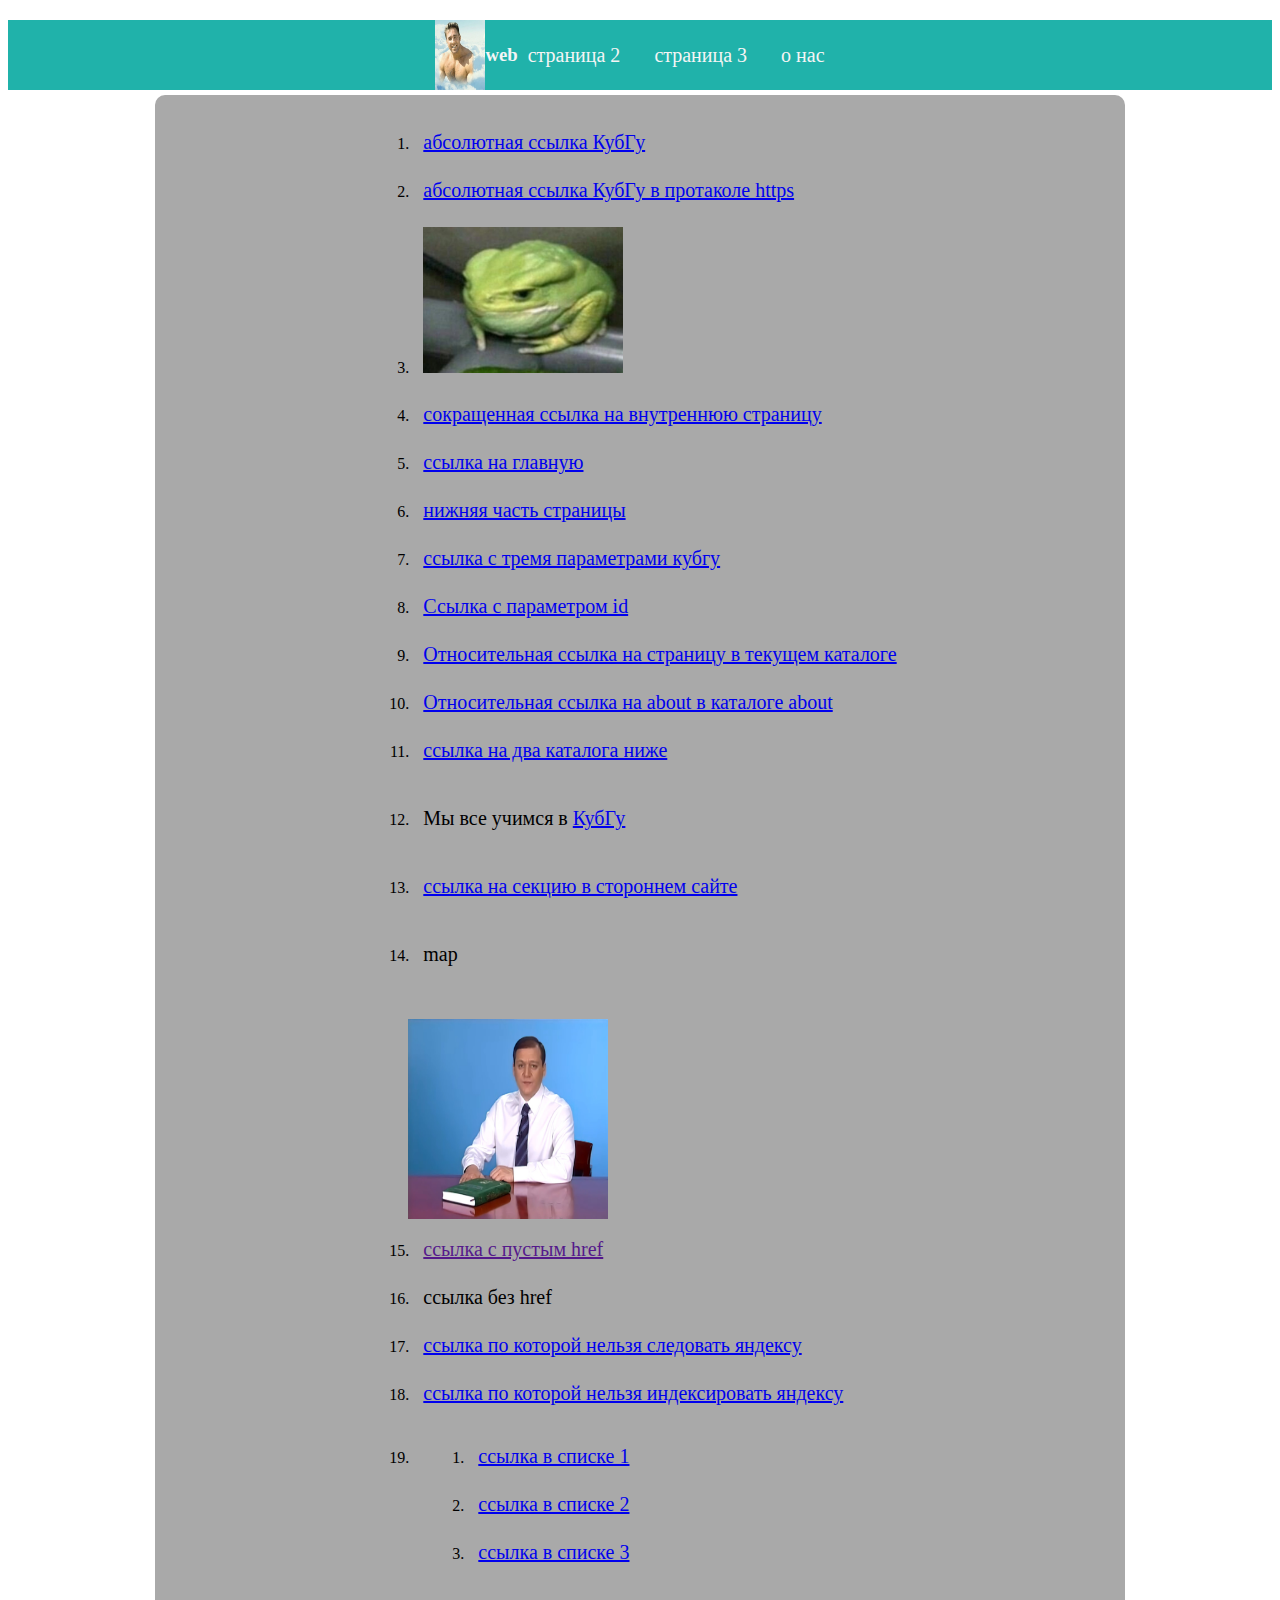
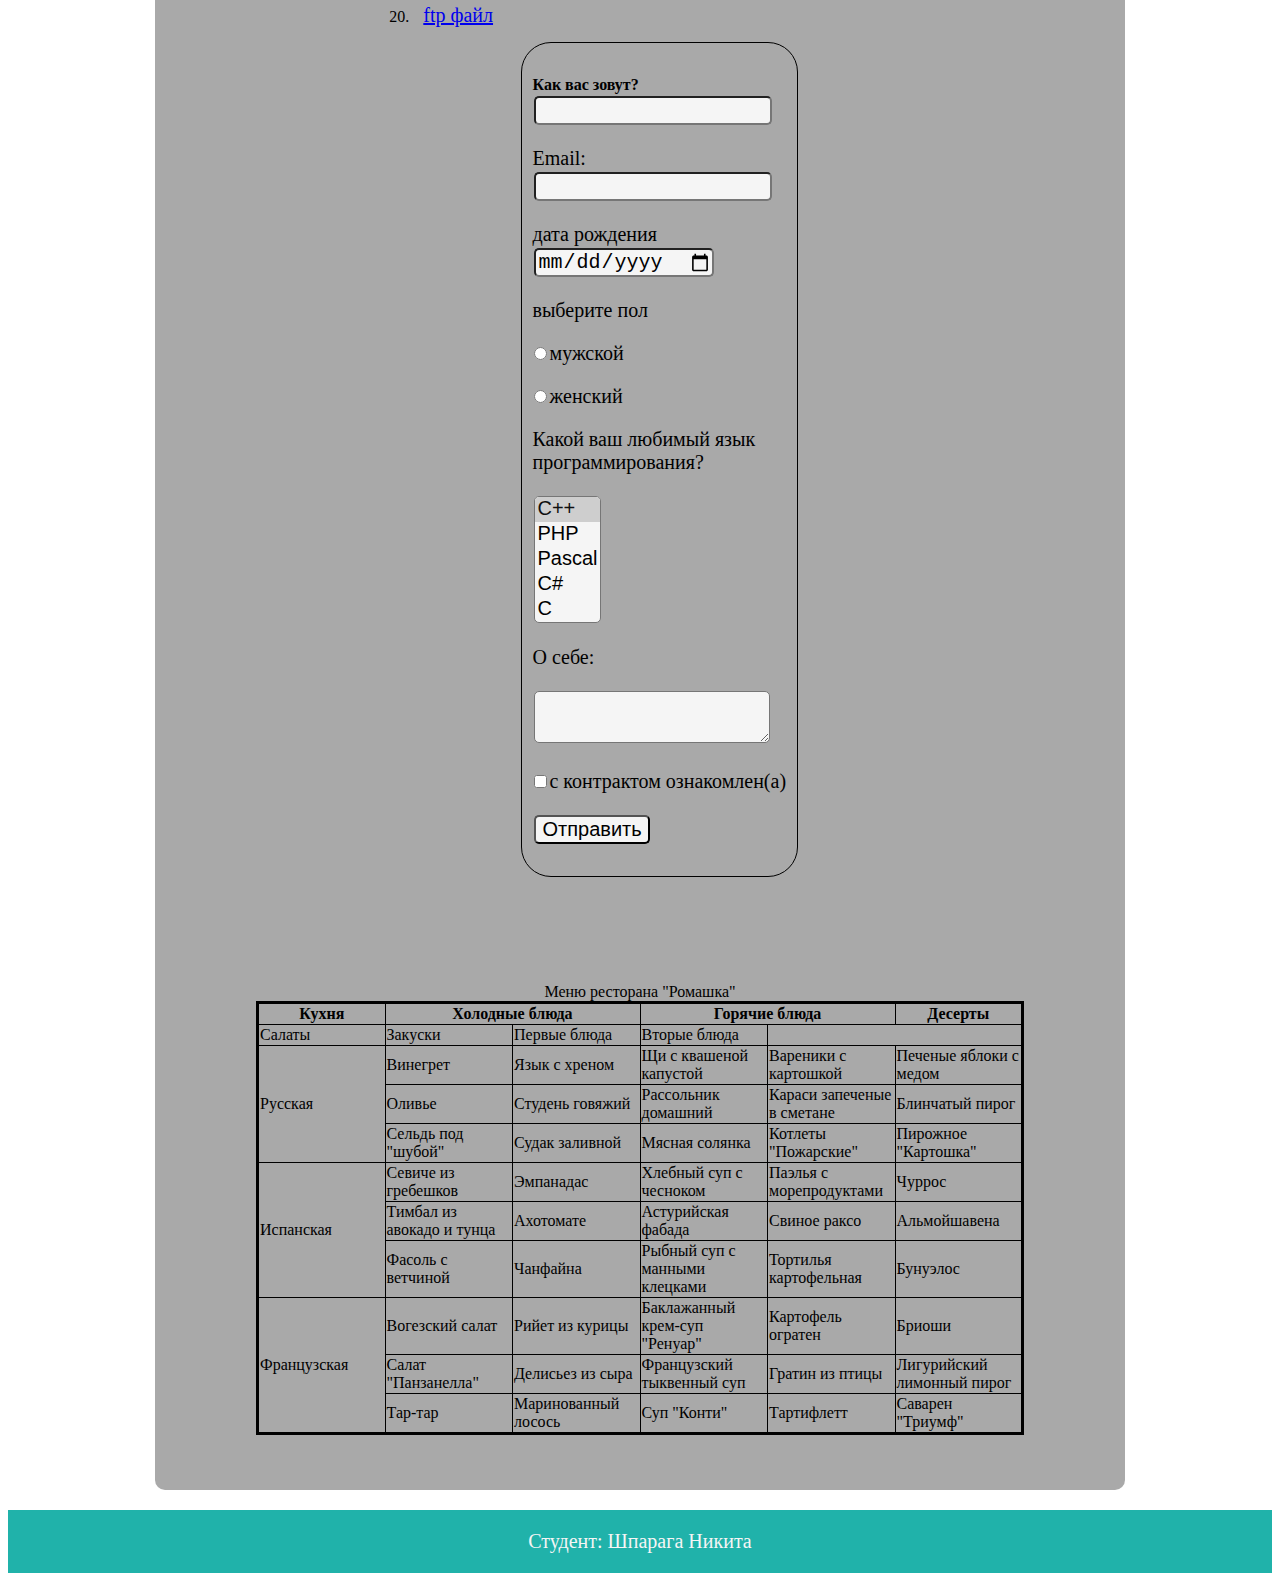
<file: index.html>
<!DOCTYPE html>
<html lang="en">
<head>
    <link rel="stylesheet" href="verst.css">
    <meta charset="UTF-8">
    <title>3 lesson</title>
    <meta name="viewport" content="width=device-width, initial-scale=1.0">
</head>
<body>
<p><font face="Corbel">
<header>
    <nav>
        <img style="width:50px" src="pictures/Billie.jpg" alt="Логотип" class="logo">
        <h3>web</h3>
        <ul class="nav-wraper">
            <li class="nav-item-wraper"><a href="page2.html" class="nav-item">страница 2</a></li>
            <li class="nav-item-wraper"><a href="lvl1/lvl2/page3.html" class="nav-item">страница 3</a></li>
            <li class="nav-item-wraper"><a href="/about/about.html" class="nav-item">о нас</a></li>
        </ul>
    </nav>

</header>
<main>
    <ol>
        <li><a href="http://kubsu.ru/">абсолютная ссылка КубГу</a></li>
        <li><a href="https://kubsu.ru/">абсолютная ссылка КубГу в протаколе https</a></li>
        <li><a href="https://www.youtube.com/watch?v=PvtWt6DI3TI"><img style="width: 200px" src="pictures/vitalya.jpg" alt="Виталя">
        <li><a href="/page2.html">cокращенная ссылка на внутреннюю страницу</a></li>
        <li><a href="./index.html">ссылка на главную</a></li>
        <li><a href="#bottom">нижняя часть страницы</a></li>
        <li><a href="http://kubsu.ru/?product=socks&color=black&size=m">ссылка с тремя параметрами кубгу</a></li>
        <li> <a href="https://www.kubsu.ru/index.php/?id=section-content">Ссылка с параметром id</a></li>
        <li><a href="./page2.html">Относительная ссылка на страницу в текущем каталоге</a></li>
        <li><a href="./about/about.html">Относительная ссылка на about в каталоге about</a></li>
        <li><a href="lvl1/lvl2/page3.html">ссылка на два каталога ниже</a></li>
        <li> <p>Мы все учимся в <a id="aInText" href="https://kubsu.ru/">КубГу</a></p></li>
        <li> <a href="https://www.kubsu.ru/index.php/#section-content">ссылка на секцию в стороннем сайте</a></li>
        <li><p>map</p>
        <map name="img" style="margin: 30px">
            <area href="https://kubsu.ru/" shape="rect" coords="0,0,100,100" alt="ссылка на квадратном объекте">
            <area href="https://kubsu.ru/" shape="circle" coords="200,200,50" alt="ссылка на круглом объекте">
        </map></li>
        <img src="pictures/misha.jpg" alt="картинка" usemap="#img" style="width: 200px; height: 200px">
        <li> <a href="">ссылка с пустым href</a></li>
        <li><a> ссылка без href</a></li>
        <li> <a href="https://kubsu.ru/" rel="nofollow">ссылка по которой нельзя следовать яндексу</a></li>
        <li><!--noindex--><a href="https://kubsu.ru/">ссылка по которой нельзя индексировать яндексу</a><!--/noindex--></li>
        <li><ol>
            <li title="первый"><a href="page2.html">ссылка в списке 1</a></li>
            <li title="второй"><a href="lvl1/lvl2/page3.html">ссылка в списке 2</a></li>
            <li title="третий"><a href="./about/about.html">ссылка в списке 3</a></li>
        </ol></li>
        <li><a href="ftp://demo:demo@http://demo.wftpserver.com/main.html/download/Summer.jpg">ftp файл</a></li>
        <form method="post" action="/" class="forms front-block">
                    <a id="form"></a>
                    <br><strong>Как вас зовут?</strong></br>
                    <input maxlength="25" size="40">
                    <p>Email: <input type="email" name="login" required></p>
                    <p>дата рождения <input type="date" id="start" name="trip-start" required></p>
                    <p>выберите пол</p>
                    <p><input name="мужской" type="radio" value="мужской" >мужской</p>
                    <p><input name="женский" type="radio" value="женский" >женский</p>


                    <p>Какой ваш любимый язык программирования?</p>
                    <p><select name="select" size="5" multiple>
                        <option selected value="1">C++</option>
                        <option value="2">PHP</option>
                        <option value="3">Pascal</option>
                        <option value="4">C#</option>
                        <option value="5">C</option>

                    </select>

                    <p> О себе:</p>
                    <p><textarea name="биография"></textarea></p>


                    <p><input type="checkbox" name="1" value="с контрактом ознакомлен(а)" required>с контрактом ознакомлен(а)</p>
                    <p>
                        <input type="submit" value="Отправить" required></p>
                    </p>


                </form>
    </ol>
    <table class="first-table">
        <caption>Меню ресторана "Ромашка"</caption>
        <thead>
        <tr>
            <th rowspan="2" class="first">Кухня</th>
            <th colspan="2">Холодные блюда</th>
            <th colspan="2">Горячие блюда</th>
            <th rowspan="2">Десерты</th>
        </tr>
        </thead>
        <tr>
            <td class="first">Салаты</td>
            <td class="first">Закуски</td>
            <td class="first">Первые блюда</td>
            <td class="first">Вторые блюда</td>
        </tr>
        <tr>
            <td rowspan="3" class="first">Русская</td>
            <td>Винегрет</td>
            <td>Язык с хреном</td>
            <td>Щи с квашеной капустой</td>
            <td>Вареники с картошкой</td>
            <td>Печеные яблоки с медом</td>
        </tr>
        <tr>
            <td>Оливье</td>
            <td>Студень говяжий</td>
            <td>Рассольник домашний</td>
            <td>Караси запеченые в сметане</td>
            <td>Блинчатый пирог</td>
        </tr>
        <tr>
            <td>Сельдь под "шубой"</td>
            <td>Судак заливной</td>
            <td>Мясная солянка</td>
            <td>Котлеты "Пожарские"</td>
            <td>Пирожное "Картошка"</td>
        </tr>
        <tr>
            <td rowspan="3" class="first">Испанская</td>
            <td>Севиче из гребешков</td>
            <td>Эмпанадас</td>
            <td>Хлебный суп с чесноком</td>
            <td>Паэлья с морепродуктами</td>
            <td>Чуррос</td>
        </tr>
        <tr>
            <td>Тимбал из авокадо и тунца</td>
            <td>Ахотомате</td>
            <td>Астурийская фабада</td>
            <td>Свиное раксо</td>
            <td>Альмойшавена</td>
        </tr>
        <tr>
            <td>Фасоль с ветчиной</td>
            <td>Чанфайна</td>
            <td>Рыбный суп с манными клецками </td>
            <td>Тортилья картофельная</td>
            <td>Бунуэлос</td>
        </tr>
        <tr>
            <td rowspan="3" class="first">Французская</td>
            <td>Вогезский салат</td>
            <td>Рийет из курицы</td>
            <td>Баклажанный крем-суп "Ренуар"</td>
            <td>Картофель огратен</td>
            <td>Бриоши</td>
        </tr>
        <tr>
            <td>Салат "Панзанелла"</td>
            <td>Делисьез из сыра</td>
            <td>Французский тыквенный суп</td>
            <td>Гратин из птицы</td>
            <td>Лигурийский лимонный пирог</td>
        </tr>
        <tr>
            <td>Тар-тар</td>
            <td>Маринованный лосось</td>
            <td>Суп "Конти"</td>
            <td>Тартифлетт</td>
            <td>Саварен "Триумф"</td>
        </tr>
    </table>
</p>
</main>
<footer>
    <a id="bottom"></a>
    <p>Студент: Шпарага Никита</p>

</footer>

</body>
</html>
</file>
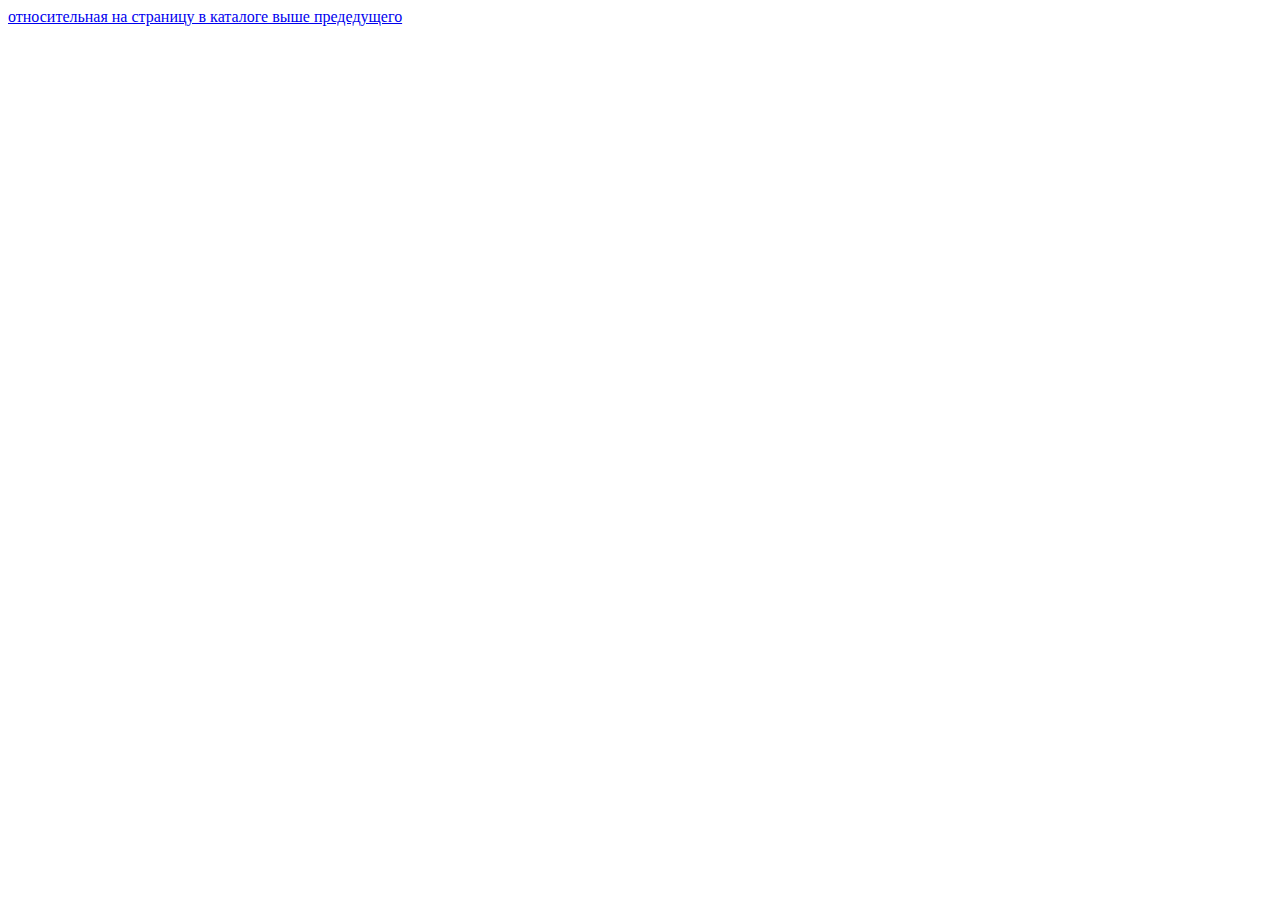
<file: about/about.html>
<!DOCTYPE html>
<html lang="en">
<head>
    <meta charset="UTF-8">
    <title>Title</title>
</head>
<body>
    <a href="../index.html">относительная на страницу в каталоге выше предедущего</a>
</body>
</html>
</file>
<file: verst.css>
.root {
    background-color: #f5f5f5;
    margin: 0;
    padding: 0;
}

header {
    display: flex;
    flex-direction: column;
    justify-content: center;
    align-items: center;
    max-width: 100%;
    position: relative;
    background-color: lightseagreen;
    margin: 0 0 5px 0;
    color: #f5f5f5;
}


footer {
    display: flex;
    flex-direction: column;
    justify-content: center;
    align-items: center;
    max-width: 100%;
    background-color: lightseagreen;
    color: #f5f5f5;
    margin: 0;
    position: relative;
    top: 20px;
}

nav {
    display: block;
    min-width: 100px;
}

main {
    display: flex;
    flex-direction: column;
    justify-content: center;
    align-items: center;
    max-width: 100%;
    margin: 5px auto;
    background-color: darkgray;
    padding: 5px;
    border-radius: 10px;
}

li {
    margin: 30px;
}

a {
    font-size: 16px;
}

main ol li {
    padding: 10px;
    margin: 5px;

}

p {
    font-size: 20px;
}

table {
    table-layout: fixed;
    border-collapse: collapse;
    border: 3px solid black;
    margin: 50px auto;
    width: 95%;
}

th {
    border: 1px solid black;
}

td {
    border: 1px solid black;
}

.head {
    display: flex;
    justify-content: space-between;
    align-items: center;
    width: 100%;
}

.header-wraper {
    width: 100%;
}

.nav-wraper {
    margin: 0;
    padding: 0;
}

.nav-item-wraper {
    display: block;
    text-align: center;
}

.nav-item {
    background-color: transparent;
    border: none;
    margin-right: 10px;
    text-decoration: none;
    color: #f5f5f5;
    transition: 0.25s ease;
}

.nav-item:hover {
    color: white;
    transition: 0.25s ease;
}

.logo {
    width: 100px;
    height: 100px;
}

.name-project {
    margin: 20px;;
}

.main-section1 {
    display: flex;
    flex-direction: column;
}


.first-table {
    order: -1;
}

#aInText {
    padding: 0;
    margin: 0;
    background-color: transparent;
    border: none;
}

.imgHref {
    width: 200px;
    height: 200px;
    display: block;
}

.forms {
    max-width: 255px;
    padding: 10px;
    border: 1px solid black;
    border-radius: 10px;
    background-color: darkgray;
    margin: auto auto;
}

.forms input, select, textarea {
    font-size: 20px;
    margin: 2px;
    background-color: #f5f5f5;
    border-radius: 5px;
    max-width: 90%;

}

.chet-item {
    background-color: darkslategray;
}

@media all and (min-width: 900px) {
    header {
        flex-direction: row;
        justify-content: center;
    }

    a {
        font-size: 20px;
    }

    .header-wraper {
        width: 960px;
        display: flex;
        justify-content: space-between;
    }

    nav {
        display: flex;
        justify-content: space-between;
        align-items: center;
        margin: 0 0;
    }

    main {
        max-width: 960px;
        margin: 0 auto;
    }

    .nav-item-wraper {
        display: inline-block;
        margin: 10px;
    }

    .first-table {
        order: 1;
    }

    .forms {
        min-width: 255px;
    }

    .logo {
        width: 70px;
        height: 70px;
    }

    .head {
        justify-content: left;
        width: 30%;
    }

    .front-block {
        border-radius: 30px;
    }

    table {
        width: 80%;
    }
}
</file>
